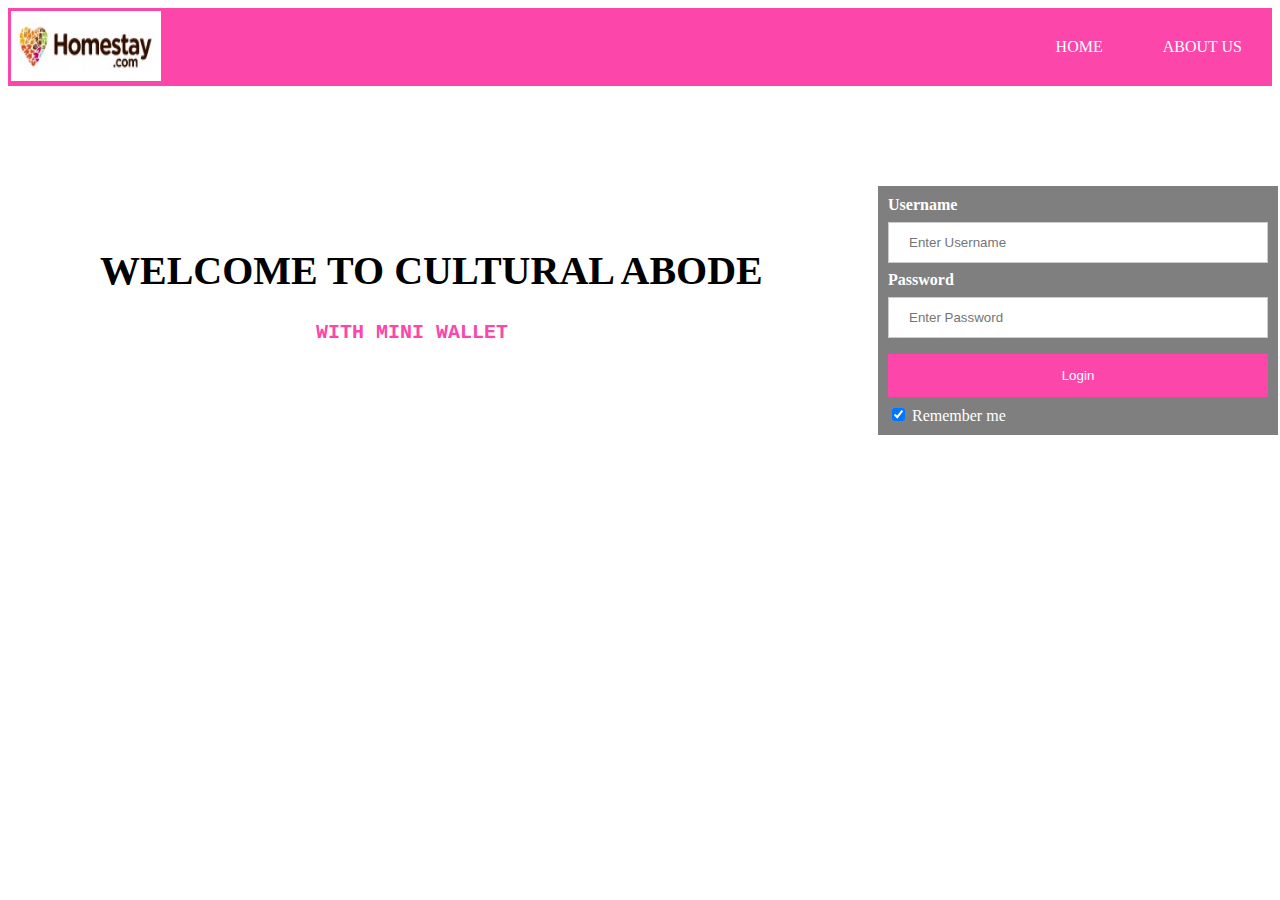
<file: HOMESTAY 1/index.html>
<!Doctype html>
<html>
<head>
<title> LOGIN PAGE </title>
<link rel="stylesheet" href="style.css">
</head>
<body>
<!-- <div class="topnav" id="myTopnav">
	<a href="#home" class="active">Home</a>
	<a href="javascript:void(0);" class="icon" onclick="myFunction()">
	  <i class="fa fa-bars"></i>
	</a>
  </div> -->
  <section id="header">    
	<div class="logo"><a href="#"><img src="images/logo1.jpg"  width="150" height="70"></a></div>
	<nav> 
			   
	  <ul>             
		<li><a href="#about">ABOUT US</a></li>   
		<li><a href="home.html">HOME</a></li>      
	  </ul>
	</nav>          
</section>

<div class="login-text"><h1>WELCOME TO CULTURAL ABODE<br><h2><pre>                  WITH MINI WALLET     </pre></h2></h1></div>
<form>

	<div class="container">
		<label for="uname"><b>Username</b></label>
    		<input type="text" placeholder="Enter Username" name="uname" required>

    		<label for="psw"><b>Password</b></label>
   		 <input type="password" placeholder="Enter Password" name="psw" required>
        
   		 <button type="submit">Login</button>
    		<label>
      			<input type="checkbox" checked="checked" name="remember"> Remember me
   		</label>
  	</div>
<!--
	<div class="container" style="background-color:#f1f1f1">
    		<button type="button" class="cancelbtn">Cancel</button>
   		<span class="psw">Forgot <a href="#">password?</a></span>
  	</div>
-->
</form>



</body>
</html>
</file>
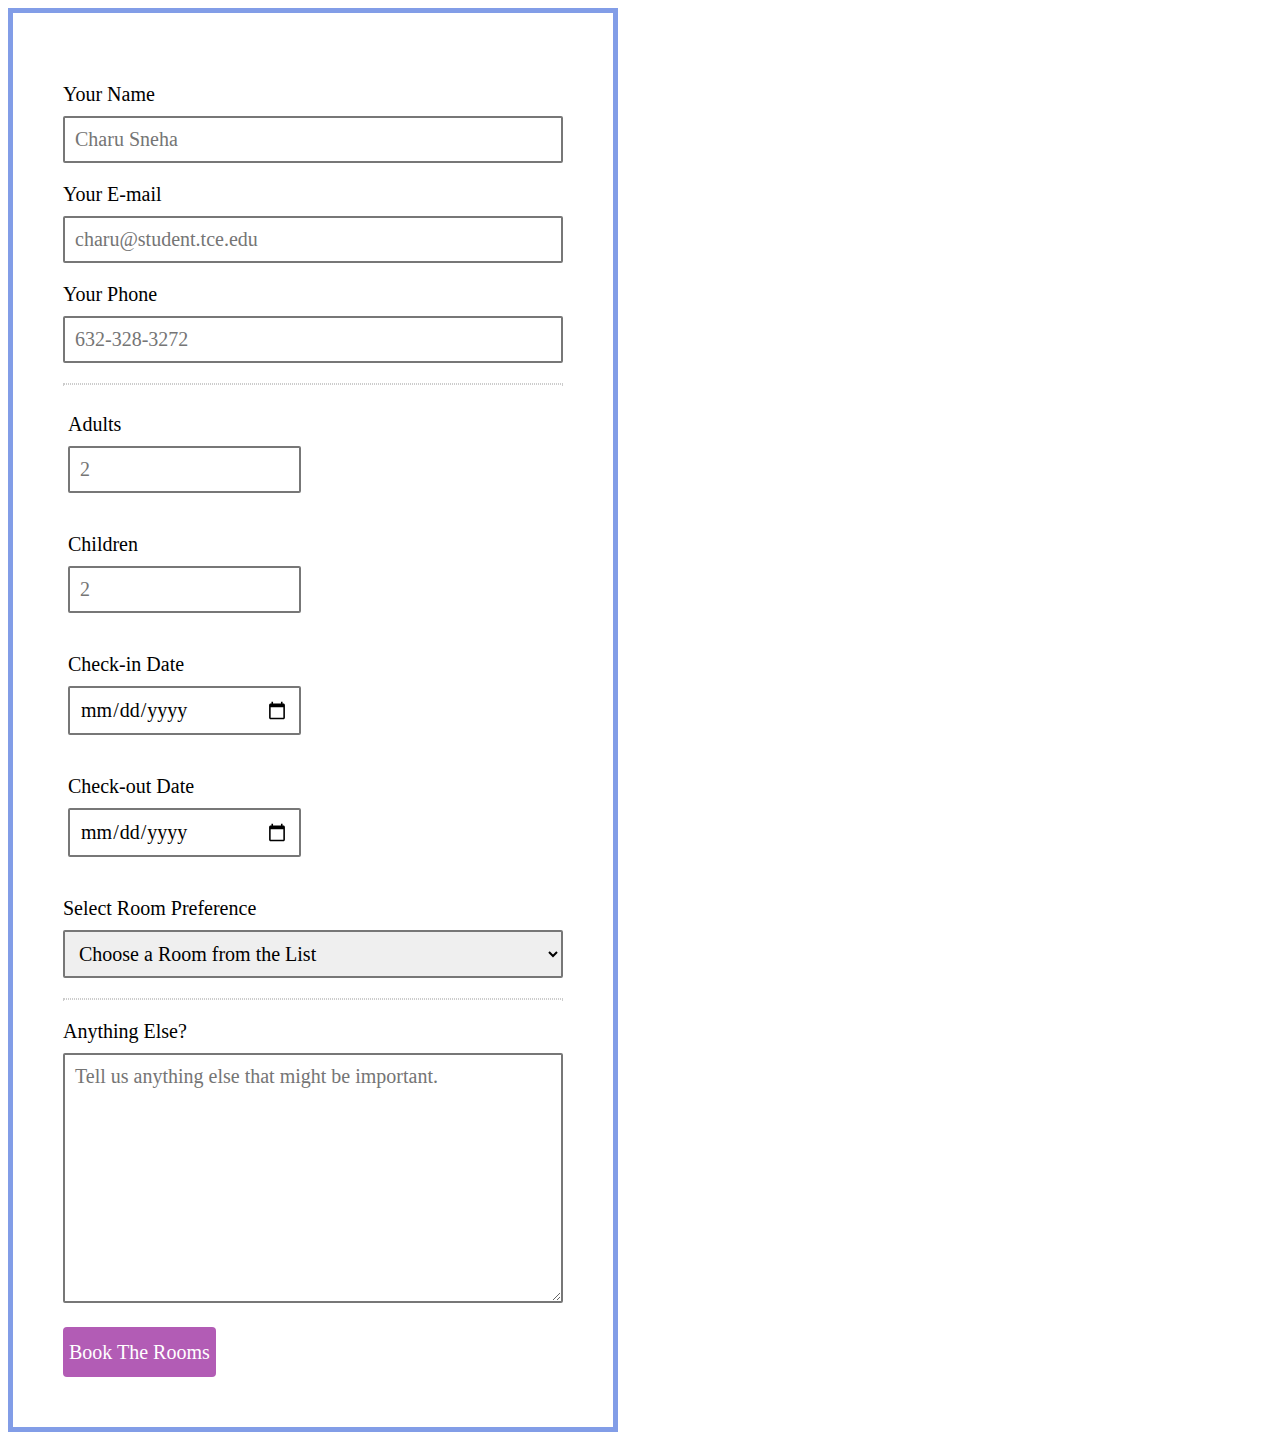
<file: HOMESTAY 1/book.html>
<!Doctype html>
<html>
<head>
<title> LOGIN PAGE </title>
<link rel="stylesheet" href="book.css">
<script type="text/javascript" src="book.js"></script>
</head>

<body>
<form action="reservation.php" method="post">
    <div class="elem-group">
      <label for="name">Your Name</label>
      <input type="text" id="name" onfocus="focusevent()" onblur="blurevent()" name="visitor_name" placeholder="Charu Sneha" pattern=[A-Z\sa-z]{3,20} required>
    </div>
    <div class="elem-group">
      <label for="email">Your E-mail</label>
      <input type="email" id="email" name="visitor_email" placeholder="charu@student.tce.edu" required>
    </div>
    <div class="elem-group">
      <label for="phone">Your Phone</label>
      <input type="tel" id="phone" name="visitor_phone" placeholder="632-328-3272" pattern=(\d{3})-?\s?(\d{3})-?\s?(\d{4}) required>
    </div>
    <hr>
    <div class="elem-group inlined">
      <label for="adult">Adults</label>
      <input type="number" id="adult" name="total_adults" placeholder="2" min="1" required>
    </div>
    <div class="elem-group inlined">
      <label for="child">Children</label>
      <input type="number" id="child" name="total_children" placeholder="2" min="0" required>
    </div>
    <div class="elem-group inlined">
      <label for="checkin-date">Check-in Date</label>
      <input type="date" id="checkin-date" name="checkin" required>
    </div>
    <div class="elem-group inlined">
      <label for="checkout-date">Check-out Date</label>
      <input type="date" id="checkout-date" name="checkout" required>
    </div>
    <div class="elem-group">
      <label for="room-selection">Select Room Preference</label>
      <select id="room-selection" name="room_preference" required>
          <option value="">Choose a Room from the List</option>
          <option value="connecting">Connecting</option>
          <option value="adjoining">Adjoining</option>
          <option value="adjacent">Adjacent</option>
      </select>
    </div>
    <hr>
    <div class="elem-group">
      <label for="message">Anything Else?</label>
      <textarea id="message" name="visitor_message" placeholder="Tell us anything else that might be important." required></textarea>
    </div>
    <button type="submit">Book The Rooms</button>
  </form>
</body>
</file>
<file: HOMESTAY 1/style.css>
body{
  background-image:url('https://www.keralatourism.org/images/service-providers/photos/property-4863-profile-24878-20201007051007.jpg');
  background-repeat:no-repeat;
  background-attachment:fixed;
  background-size:100% 100%;
  background-color: rgba(255,255,255,0.6);
  background-blend-mode: lighten;
  
  }
  
  form {
  margin: 80px 60px 400px 850px;
  width: 400px;
  height:300px;
  padding: 20px;
  position: absolute;
  }
  
  label{
  color: white;
  }
  
  input[type=text], input[type=password] {
    width: 100%;
    padding: 12px 20px;
    margin: 8px 0;
    display: inline-block;
    border: 1px solid #ccc;
    box-sizing: border-box;
  }
  
  button {
    background-color: #FC46AA;
    color: white;
    padding: 14px 20px;
    margin: 8px 0;
    border: none;
    cursor: pointer;
    width: 100%;
  }
  
  button:hover {
    opacity: 0.8;
  }
  
  <!--
  .cancelbtn {
    width: auto;
    padding: 10px 18px;
    background-color: #f44336;
  }
  -->
  
  .container {
    padding: 10px;
  background-color: rgba(0,0,0,0.5);
  
  }
  
  span.psw {
    float: right;
    padding-top: 16px;
  }
  
  /* Add a black background color to the top navigation */
  /* .nav {
    background-color: #FC46AA;
    overflow: hidden;
  } */
  
  /* Style the links inside the navigation bar */
  /* .nav a {
    float: right;
    display: block;
    color: #f2f2f2;
    text-align: center;
    padding: 20px 16px;
    text-decoration: none;
    font-size: 17px;
  } */
  
  /* Change the color of links on hover */
  /* .nav a:hover {
    background-color: #ddd;
    color: black;
  } */
  
  /* Add an active class to highlight the current page */
  /* .nav a.active {
    background-color: #dd9faf;
    color: white;
  } */
  
  /* Hide the link that should open and close the topnav on small screens */
  .nav .icon {
    display: none;
  }

  .logo img{
    position:absolute;
    margin-top:3px;
    margin-left:3px;
 }
 
 .imgcontainer {
  text-align: center;
  margin: 24px 0 12px 0;
  position: relative;
}
img.avatar {
  width: 20%;
  border-radius:100%;
}

li a:hover {
  background-color: #111;
}
ul{
  list-style-type: none;
  margin: 0;
  padding: 0;
  overflow: hidden;
  background-color: #FC46AA;
}

li {
  float: right;
}
nav a {
  display: block;
  color: white;
  text-align: center;
  padding: 30px 30px;
  text-decoration: none;
}

.login-text {
  position: absolute;
  top: 220px;
  left: 100px;
  
}
.login-text h1{
  font-size: 40px;
}

.login-text h2{
  font-size: 20px;
  color:#FC46AA;
  font-weight:2000;
}
</file>
<file: HOMESTAY 1/book.css>
div.form-container{
    background-color: rgb(133, 105, 134);
    margin: 80px 60px 400px 850px;
    }
    
    #container 
    { 
         width:900px;
         height:900px; 
         display: flex; 
         justify-content: flex-end;
     } 
  #container div 
    { 
         width: 250px; 
         height: 250px; 
     } 
  body {
      background-image: url(https://i.pinimg.com/originals/c6/e4/23/c6e423ab3dc3d7a9683b69de55b0305b.jpg);
      background-repeat: no-repeat;
      background-size: cover; 
      width: 500px;
      margin: 100px,100px,150px,10px;
      padding: 50px;
      border:  5px solid rgb(130, 157, 231);
      
    }
  
    div.elem-group {
      margin: 20px 0;
    
    }
    
    div.elem-group.inlined {
      width: 49%;
      display: inline-block;
     
      margin-left: 1%;
    }
    
    label {
      display: block;
      font-family: 'Nanum Gothic';
      padding-bottom: 10px;
      font-size: 1.25em;
    }
    
    input, select, textarea {
      border-radius: 2px;
      border: 2px solid #777;
      box-sizing: border-box;
      font-size: 1.25em;
      font-family: 'Nanum Gothic';
      width: 100%;
      padding: 10px;
    }
    
    div.elem-group.inlined input {
      width: 95%;
      display: inline-block;
    }
    
    textarea {
      height: 250px;
    }
    
    hr {
      border: 1px dotted #ccc;
    }
    
    button {
      height: 50px;
      background: rgb(178, 92, 181);
      border: none;
      color: white;
      font-size: 1.25em;
      font-family: 'Nanum Gothic';
      border-radius: 4px;
      cursor: pointer;
    }
    
    button:hover {
      border: 2px solid black;
    }
</file>
